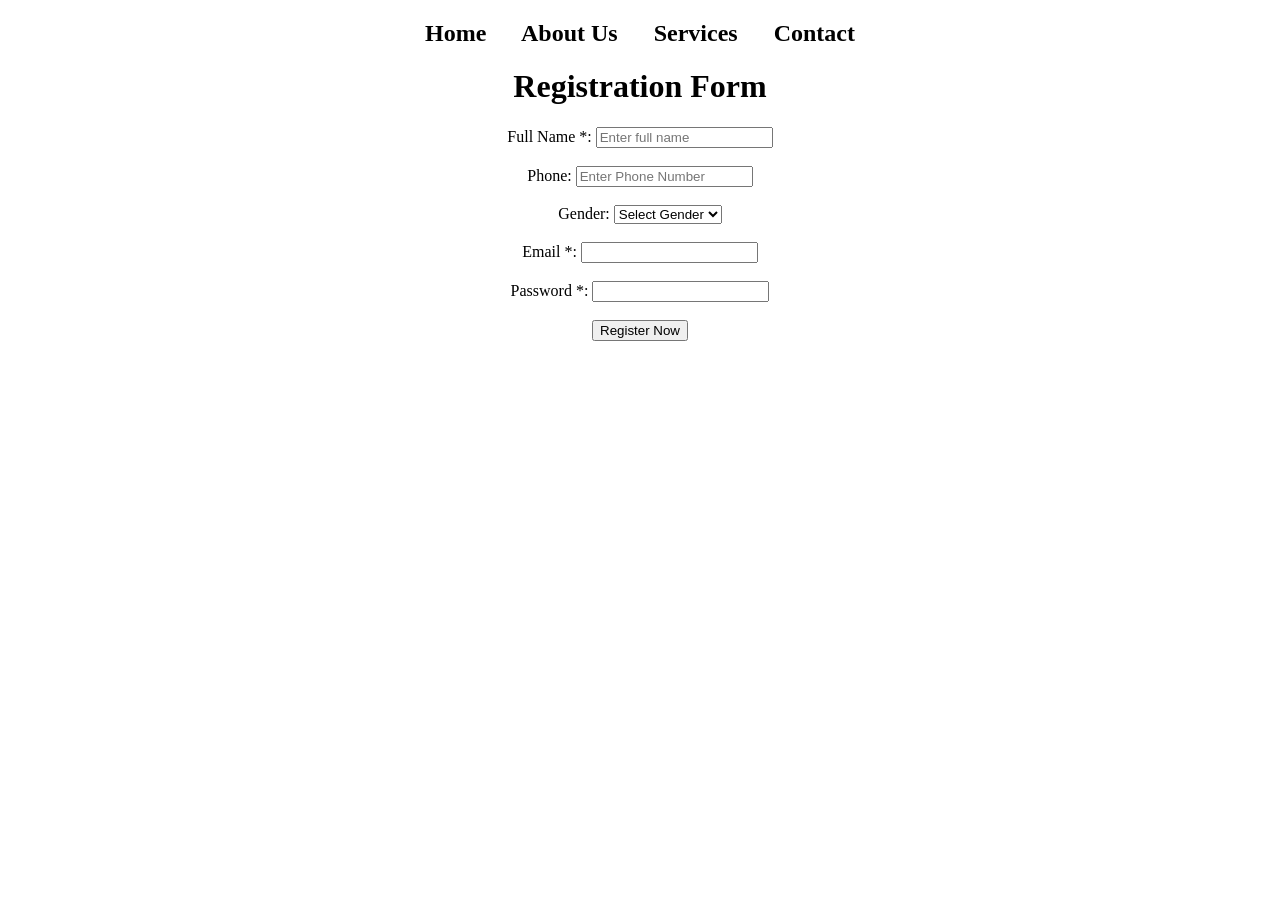
<file: index.html>
<!DOCTYPE html>
<html lang="en">
<head>
<title>Class 2</title>
</head>

<body>
<header>
<center><h2>Home &nbsp;&nbsp;&nbsp;&nbsp; About Us &nbsp;&nbsp;&nbsp;&nbsp; Services &nbsp;&nbsp;&nbsp;&nbsp; Contact</h2></center>
<!--  <h4>Social Media Icons</h4>  -->
</header>

<main>
<!-- these are lists
<ol>
<li>table</li>
<li>chair</li>
<li>tv</li>
</ol>

<ul>
<li>table</li>
<li>chair</li>
<li>tv</li>
</ul>
-->
<center><h1>Registration Form</h1>
<form>
Full Name *: <input type="text" name="fullName" id="fullName" placeholder="Enter full name" required><br><br>

Phone: <input type="number" name="number" id="number" placeholder="Enter Phone Number"><br><br>

Gender: <select name="gender" id="gender">
<option>Select Gender</option>
<option value="Male">Male</option>
<option value="Female">Female</option>
</select><br><br>

Email *: <input type="email" name="email" id="email" required><br><br>
Password *: <input type="password" name="password" id="password" required><br><br>

<input type="submit" id="submit"  value="Register Now">
</form>
</center>

</main>

<footer></footer>
</body>
</html>
</file>
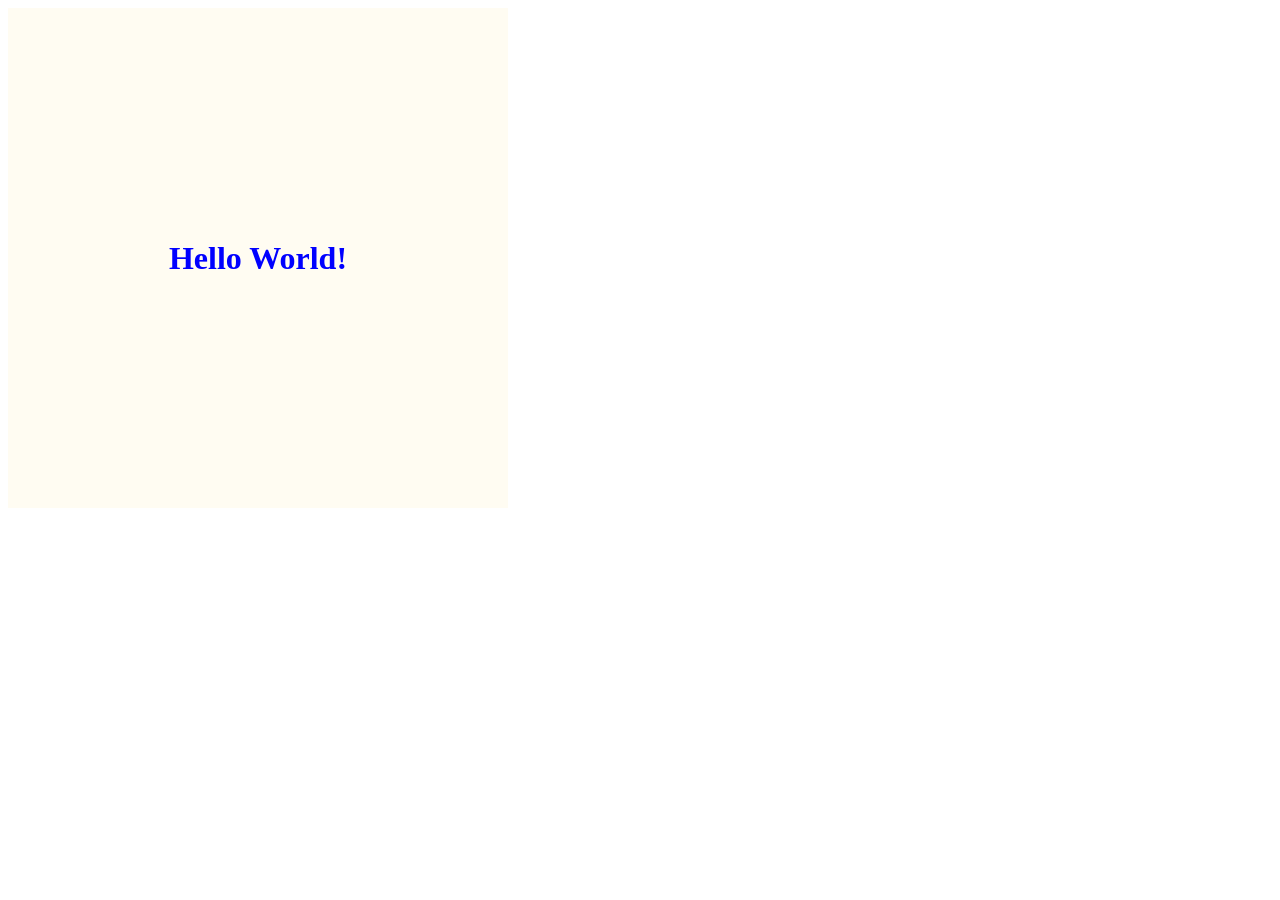
<file: colors.html>
<!DOCTYPE html>
<html lang="en">
<head>
<title>Hexadecimal colors</title>
<meta charset="UTF-8">
<meta name="viewport" content="width=device-width, initial-scale=1.0">
<meta name="description" content="Learning colors with CoderJide as contributor">
<meta name="keywords" content="Hexadecimal colors ">
<link rel="stylesheet" href="css/colors.css">

</head>

<body>
<header>

</header>


<main>
    <div class="parent">
        <div class="child">
            <h1>Hello World!</h1>
        </div>
    </div>
</main>

<footer></footer>
</body>
</html>
</file>
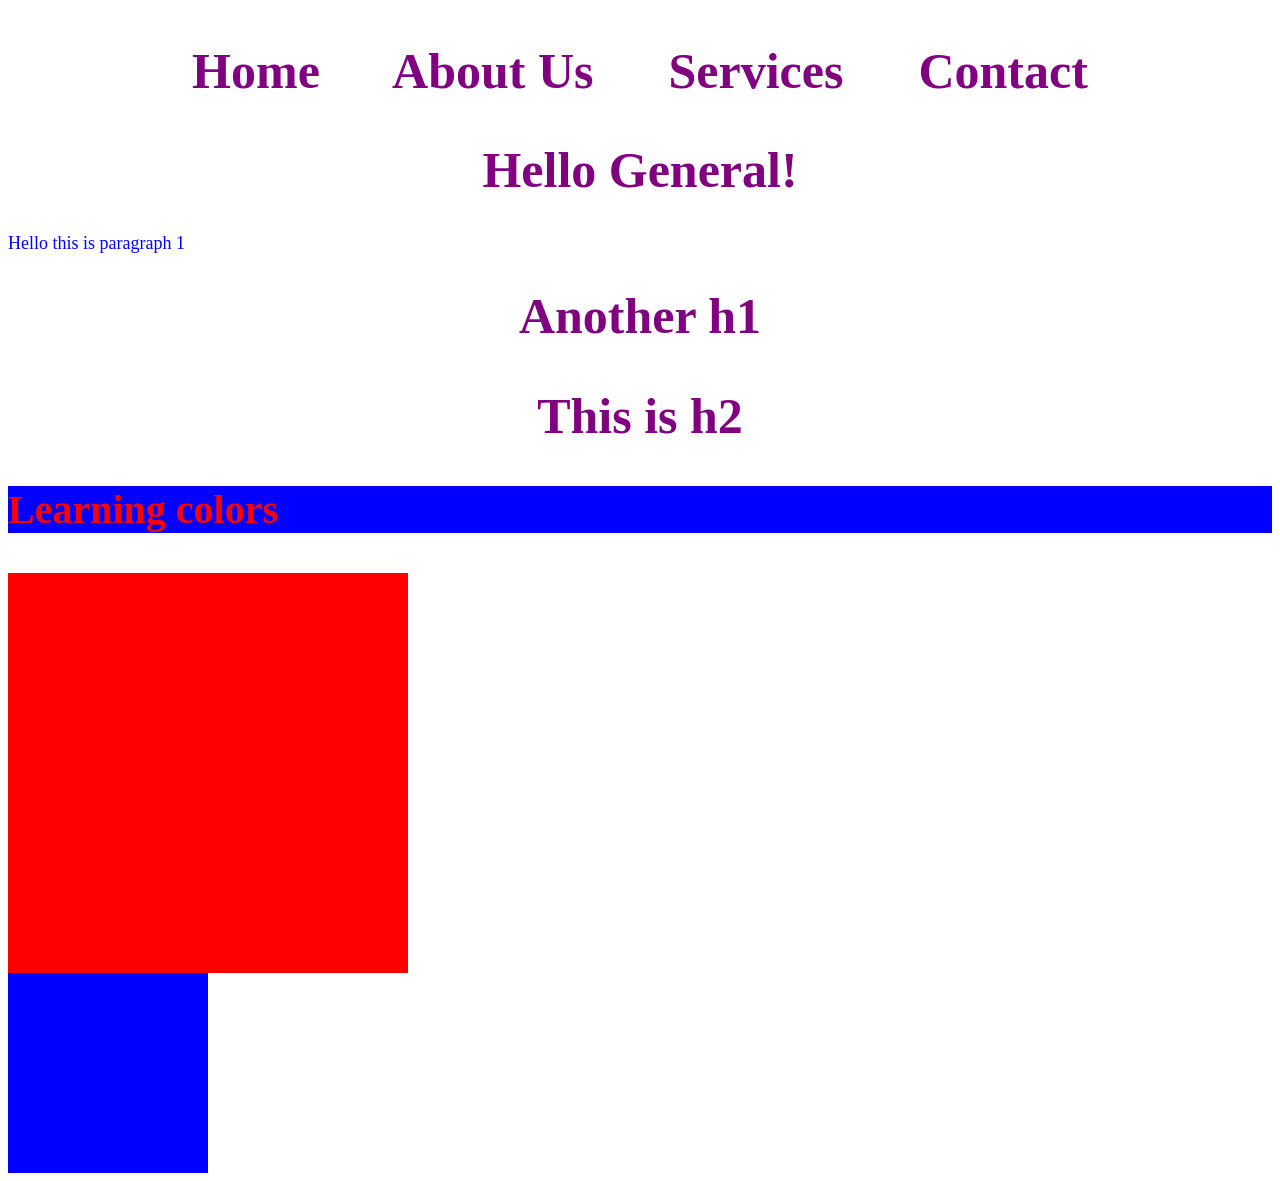
<file: div2.html>
<!DOCTYPE html>
<html lang="en">
<head>
<title>Internal CSS</title>
<meta charset="UTF-8">
<meta name="viewport" content="width=device-width, initial-scale=1.0">
<meta name="description" content="KiaKia Logistics is the best in town">
<meta name="keywords" content="logistics company, akure ">

<style>
    h1, h2{
        color:purple;
        text-align: center;
        font-size: 50px;
    }

    h3{
        color: #FF0000;
        background-color: blue;
        font-size: 40px;
    
    }
    

    p{
        color: blue;
        font-size: 18px;
    }

    #div1{
        width: 400px;
        height: 400px;
        background-color: red;
    }

    #div2{
        width: 200px;
        height: 200px;
        background-color: blue;
    }

    
    

   
</style>
</head>

<body>
<header>
<center><h2>Home &nbsp;&nbsp;&nbsp;&nbsp; About Us &nbsp;&nbsp;&nbsp;&nbsp; Services &nbsp;&nbsp;&nbsp;&nbsp; Contact</h2></center>
<!--  <h4>Social Media Icons</h4>  -->
</header>

<main>

     <h1>Hello General!</h1>
     <p>Hello this is paragraph 1</p>
     <h1>Another h1</h1>
     <h2>This is h2</h2>

     <h3>Learning colors</h3>

     <div id="div1"></div>
     <div id="div2"></div>

     
</main>

<footer></footer>
</body>
</html>
</file>
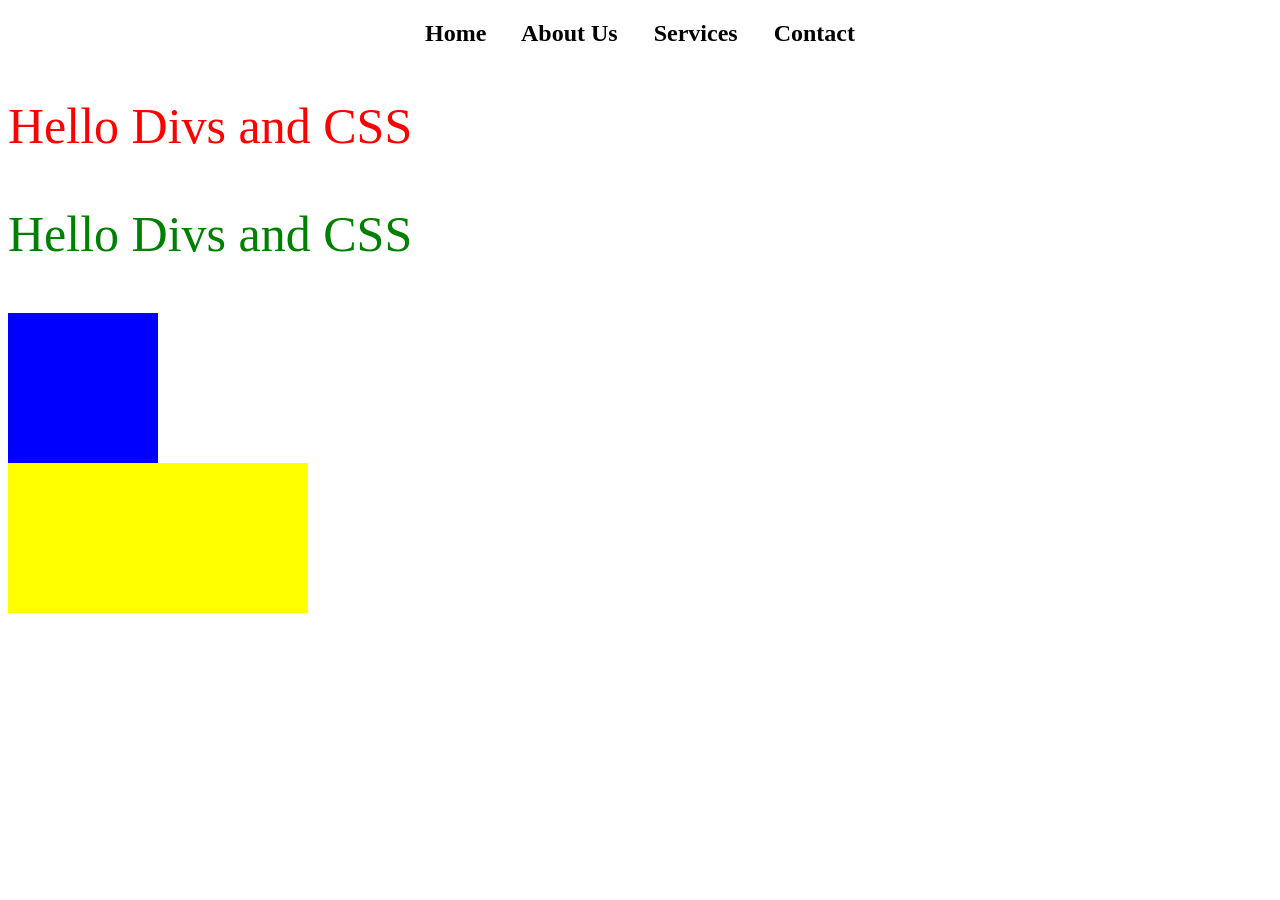
<file: divs.html>
<!DOCTYPE html>
<html lang="en">
<head>
<title>Meta</title>
<meta charset="UTF-8">
<meta name="viewport" content="width=device-width, initial-scale=1.0">
<meta name="description" content="KiaKia Logistics is the best in town">
<meta name="keywords" content="logistics company, akure ">
</head>

<body>
<header>
<center><h2>Home &nbsp;&nbsp;&nbsp;&nbsp; About Us &nbsp;&nbsp;&nbsp;&nbsp; Services &nbsp;&nbsp;&nbsp;&nbsp; Contact</h2></center>
<!--  <h4>Social Media Icons</h4>  -->
</header>

<main>
    <p style="color:red; font-size:50px;">Hello Divs and CSS</p>

    <p style="color:green; font-size:50px;">Hello Divs and CSS</p>

    <div id="div1" style="width:150px; height:150px; background-color: blue;">

</div>

<div style="width: 300px; height: 150px; background-color: yellow">

</div>
</main>

<footer></footer>
</body>
</html>
</file>
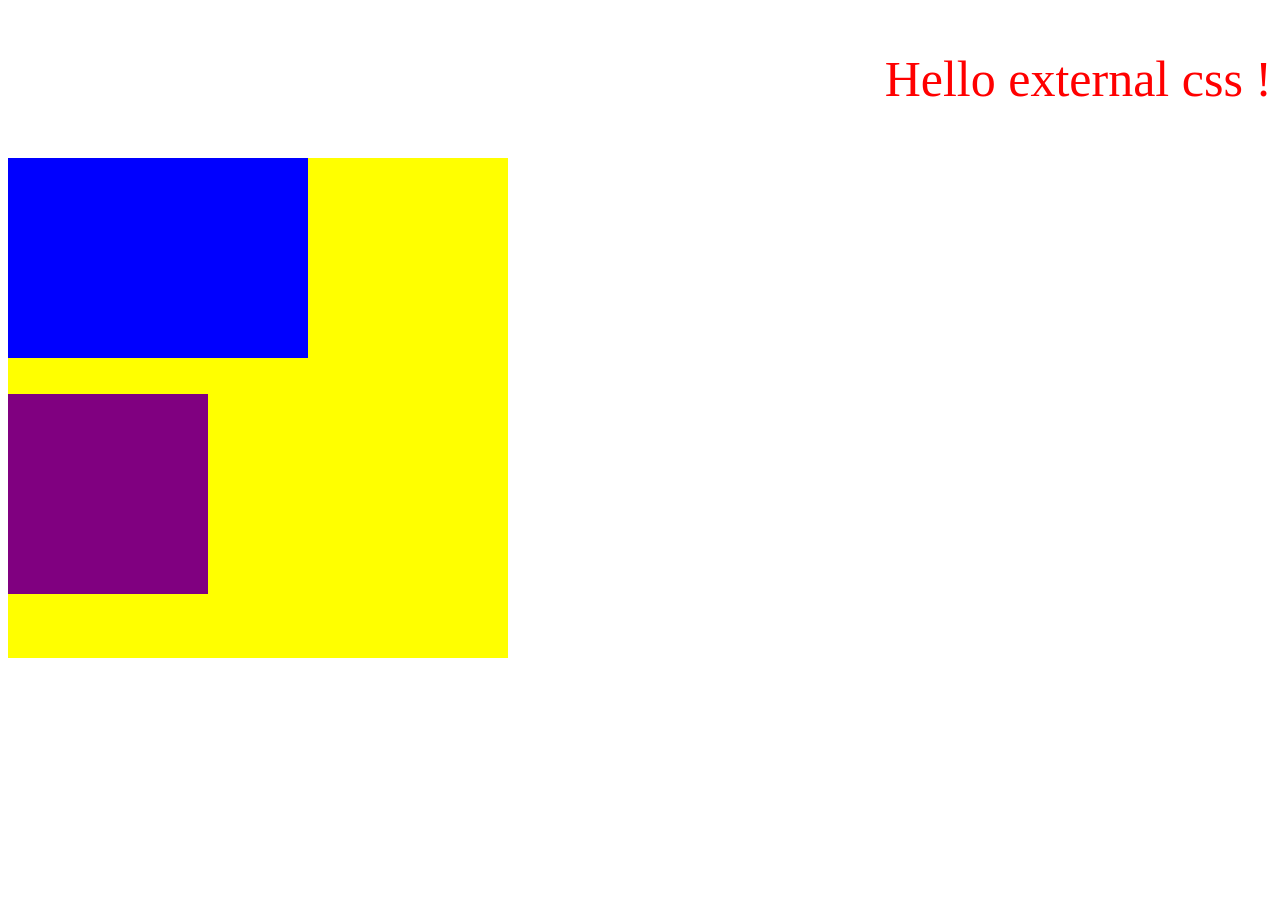
<file: externalcss.html>
<!DOCTYPE html>
<html lang="en">
<head>
<title>Internal CSS</title>
<meta charset="UTF-8">
<meta name="viewport" content="width=device-width, initial-scale=1.0">
<meta name="description" content="KiaKia Logistics is the best in town">
<meta name="keywords" content="logistics company, akure ">

<link rel="stylesheet" href="css/styles.css">

</head>

<body>

<main>
<p class="key1">Hello external css !</p>

<div class="wrapper">
<div class="div1"></div><br><br>
<div class="div2"></div>
</div>
</main>

<footer></footer>
</body>
</html>
</file>
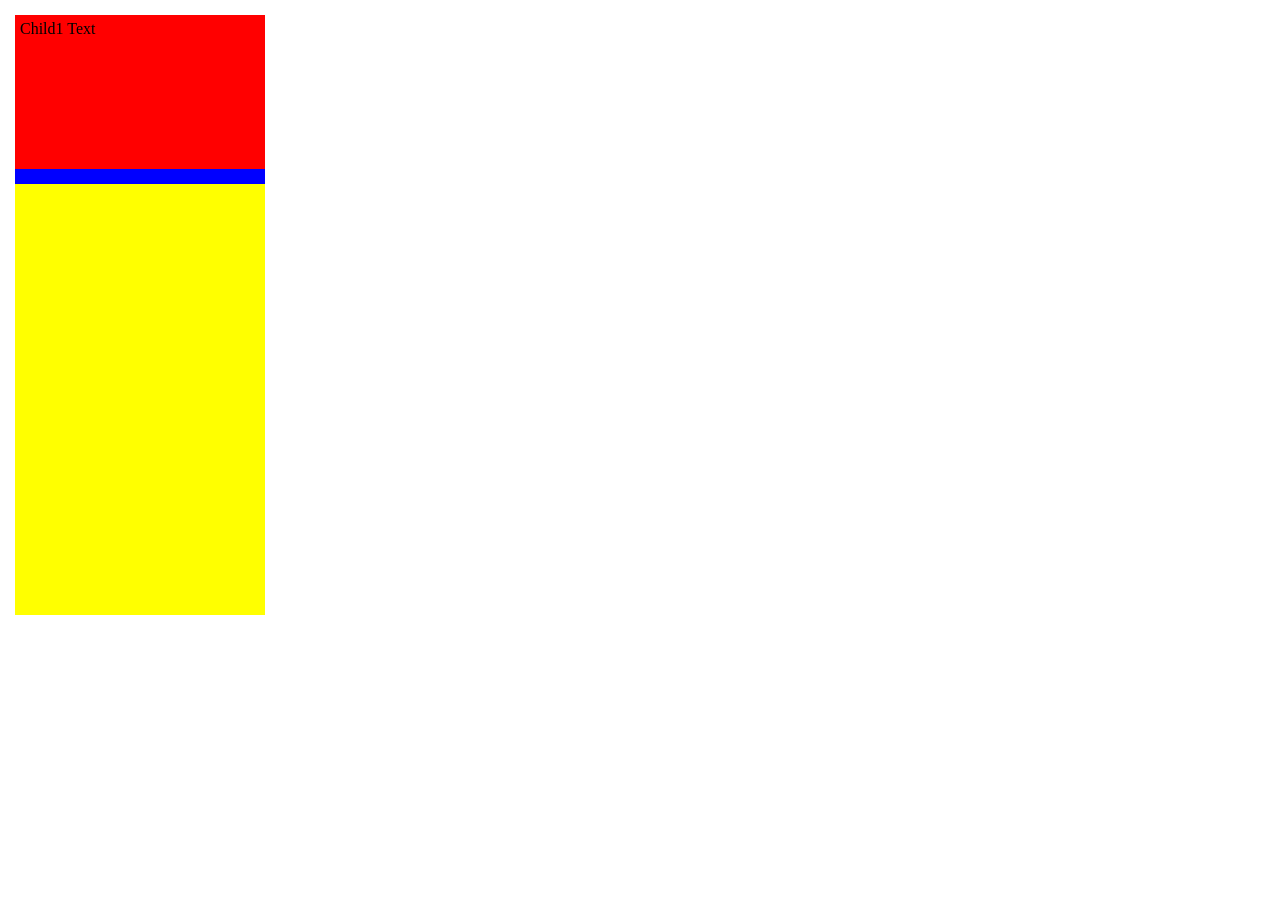
<file: flex2.html>
<!DOCTYPE html>
<html lang="en">
<head>
<title>Continuation of flexbox</title>
<meta charset="UTF-8">
<meta name="viewport" content="width=device-width, initial-scale=1.0">
<meta name="description" content="Learning flexbox with CoderJide as contributor">
<meta name="keywords" content="logistics company, akure ">
<link rel="stylesheet" href="css/flexcss2.css">

</head>

<body>
<header>

</header>


<main>
    <div class="parent">
        <div class="child1">Child1 Text</div>
        <div class="child2"></div>

    </div>
</main>

<footer></footer>
</body>
</html>
</file>
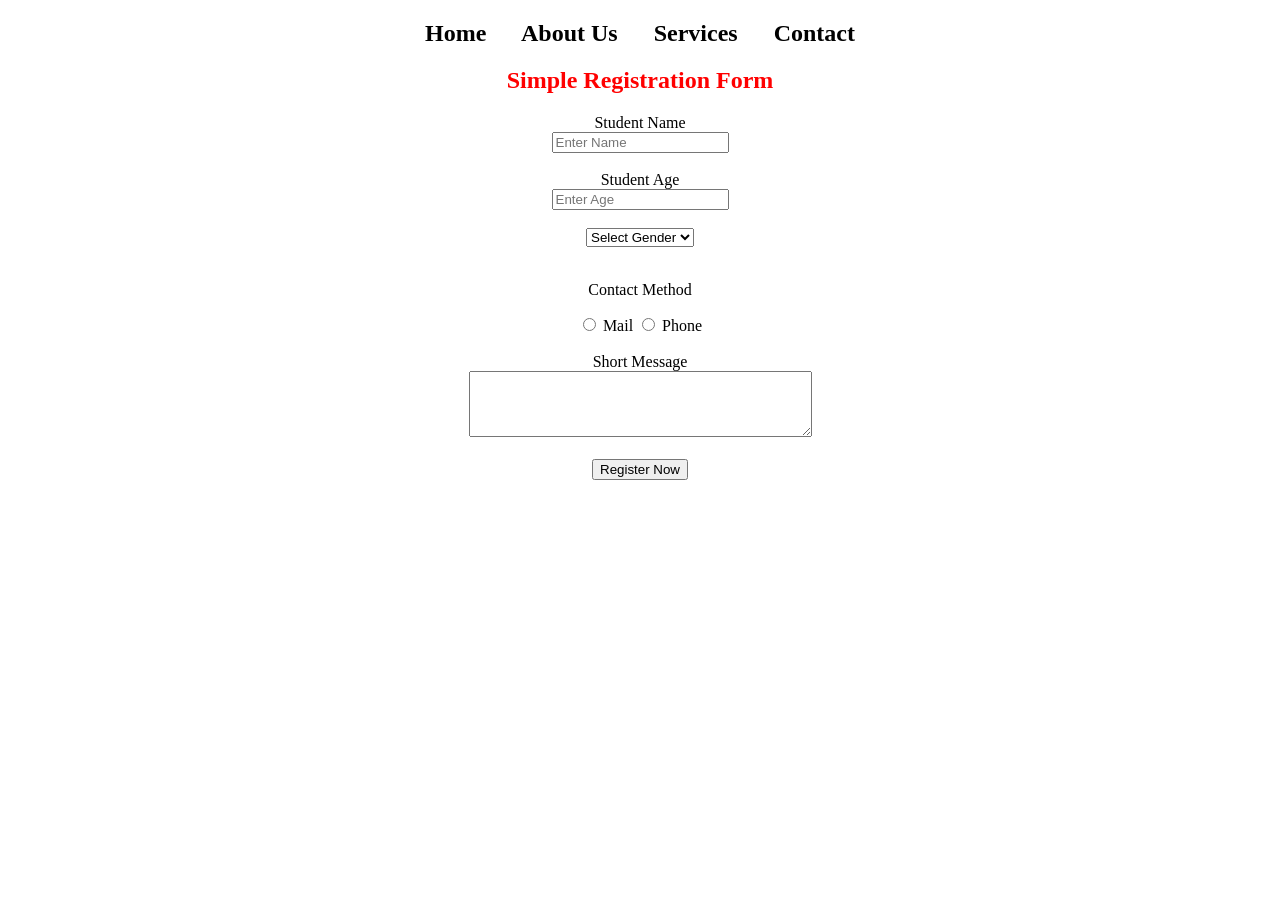
<file: forms.html>
<!DOCTYPE html>
<html lang="en">
<head>
<title>Class 2</title>
<meta name="viewport" content="width=device-width, initial-scale=1.0">
</head>

<body>
<header>
<center><h2>Home &nbsp;&nbsp;&nbsp;&nbsp; About Us &nbsp;&nbsp;&nbsp;&nbsp; Services &nbsp;&nbsp;&nbsp;&nbsp; Contact</h2></center>
<!--  <h4>Social Media Icons</h4>  -->
</header>

<main>
<center>
    <h2 style="color:red;">Simple Registration Form</h2>
   <form method="GET">
<label for="studentNam">Student Name</label><br>
<input type="text" id="studentName" name="fullname" placeholder="Enter Name" required><br><br>

<label for="studentAge">Student Age</label><br>
<input type="number" id="studentAge" name="age" placeholder="Enter Age" required><br><br>

<select id="studentGender" name="gender" required>
    <option value="">Select Gender</option>
    <option value="Male">Male</option>
    <option value="Female">Female</option>
</select>
<br><br>

<p>Contact Method</p>
<input type="radio" name="contactMethod" id="byMail" value="Mail">
<label for="byMail">Mail</label>

<input type="radio" name="contactMethod" id="byPhone" value="Phone">
<label for="byPhone">Phone</label> <br><br>

<label for="shortMessage">Short Message</label><br>
<textarea id="shortMessage" name="message" rows="4" cols="40"></textarea>

<br><br><input type="submit" value="Register Now">
   </form>
    
</center>

</main>

<footer></footer>
</body>
</html>
</file>
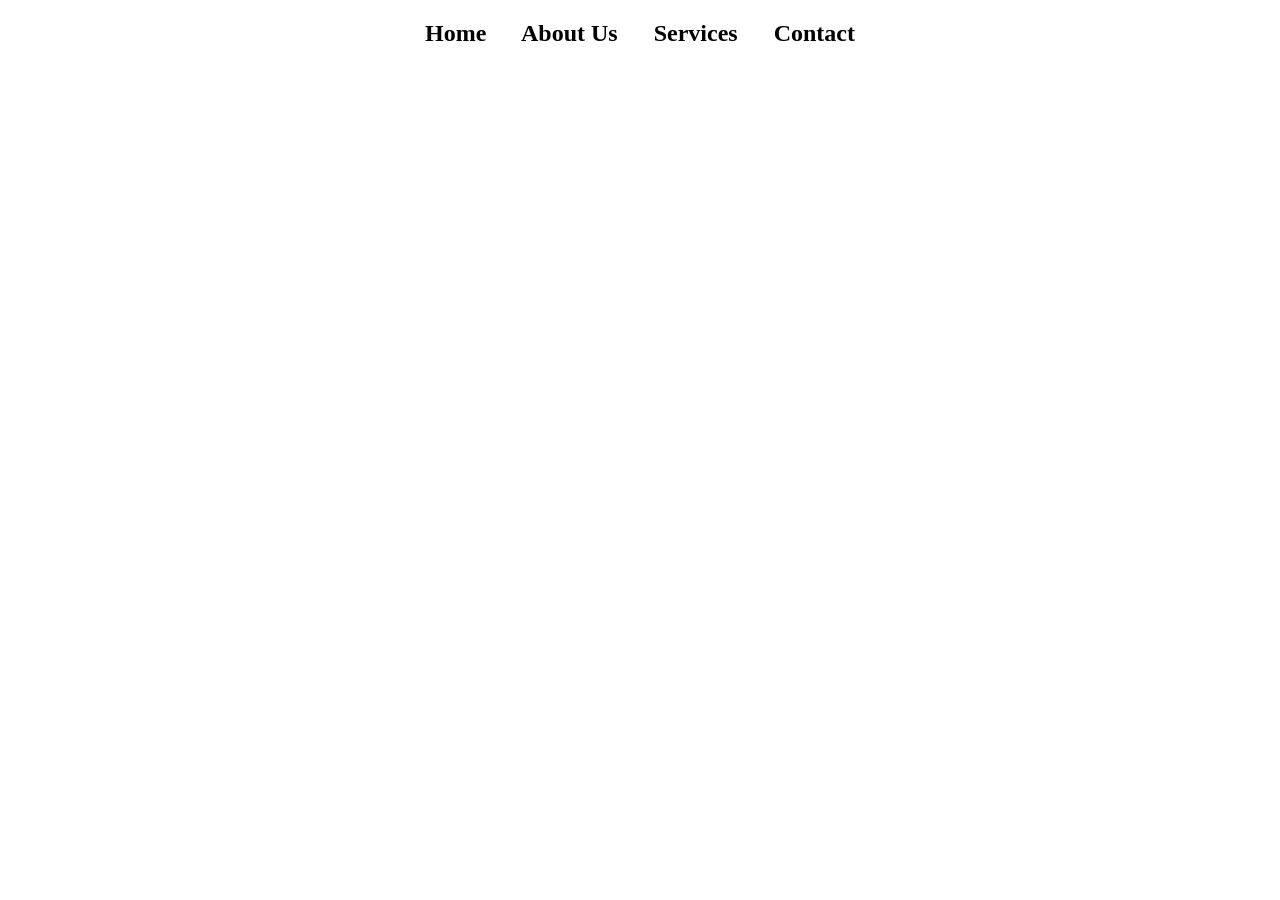
<file: meta.html>
<!DOCTYPE html>
<html lang="en">
<head>
<title>Meta</title>
<meta charset="UTF-8">
<meta name="viewport" content="width=device-width, initial-scale=1.0">
<meta name="description" content="KiaKia Logistics is the best in town">
<meta name="keywords" content="logistics company, akure ">
</head>

<body>
<header>
<center><h2>Home &nbsp;&nbsp;&nbsp;&nbsp; About Us &nbsp;&nbsp;&nbsp;&nbsp; Services &nbsp;&nbsp;&nbsp;&nbsp; Contact</h2></center>
<!--  <h4>Social Media Icons</h4>  -->
</header>

<main>


</main>

<footer></footer>
</body>
</html>
</file>
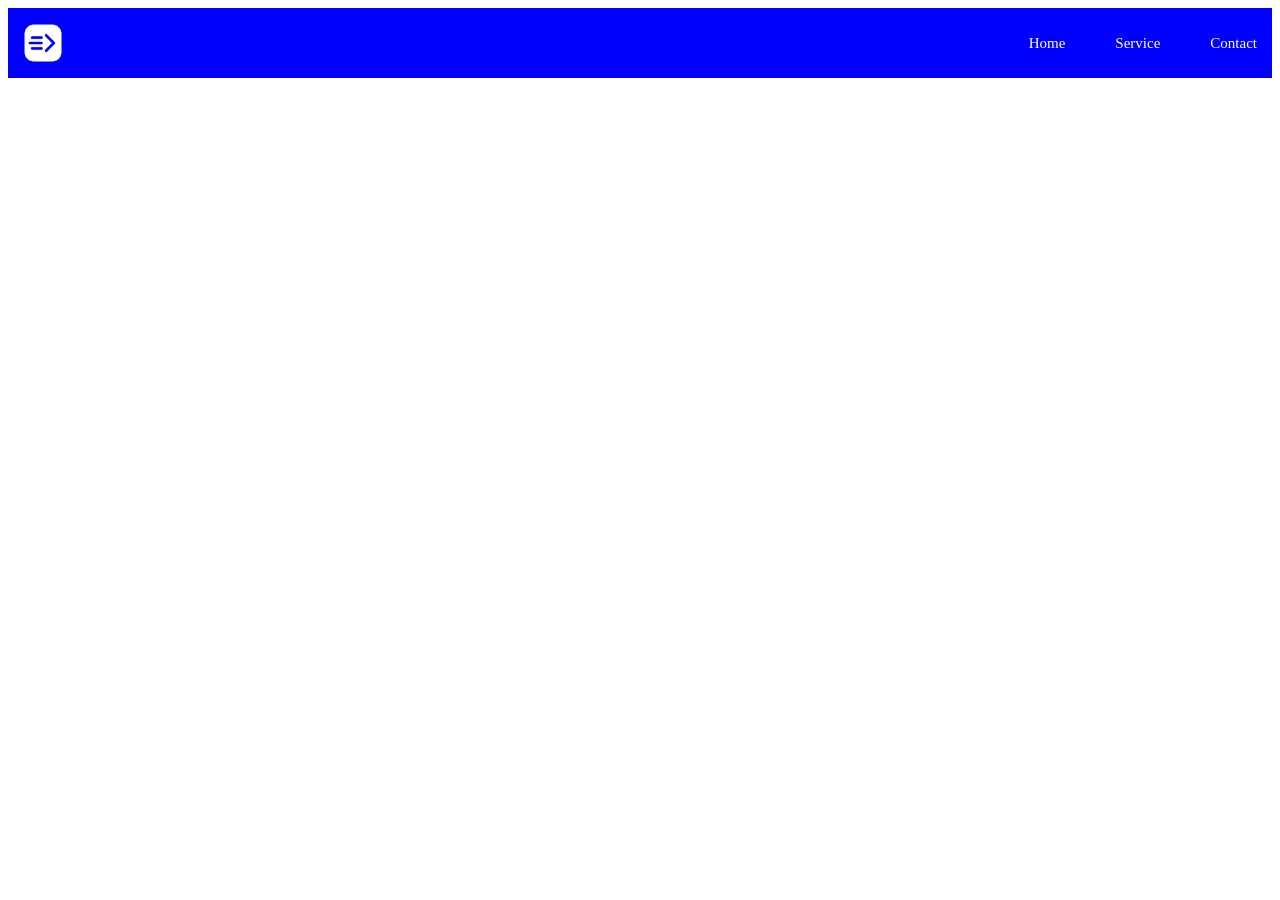
<file: responsive-header.html>
<!DOCTYPE html>
<html lang="en">
<head>
<meta charset="UTF-8">
<meta name="viewport" content="width=device-width, initial-scale=1.0">
<meta name="description" content="there is no one badder than">
<title>media query</title>
<link rel="stylesheet" href="css/responsiveHeader.css">

</head>
<body>
  <header>
    <div class="parent">
      <div class="child1">
        <img src="img/logo.png" alt="Akure Express" class="logo">
      </div>
     <nav class="child2 menu-text">
        <a href="#">Home</a>
        <a href="#">Service</a>
        <a href="#">Contact</a>
    </nav>
</div>
  </header>
<main></main>
<footer></footer>
</body>
</html>
</file>
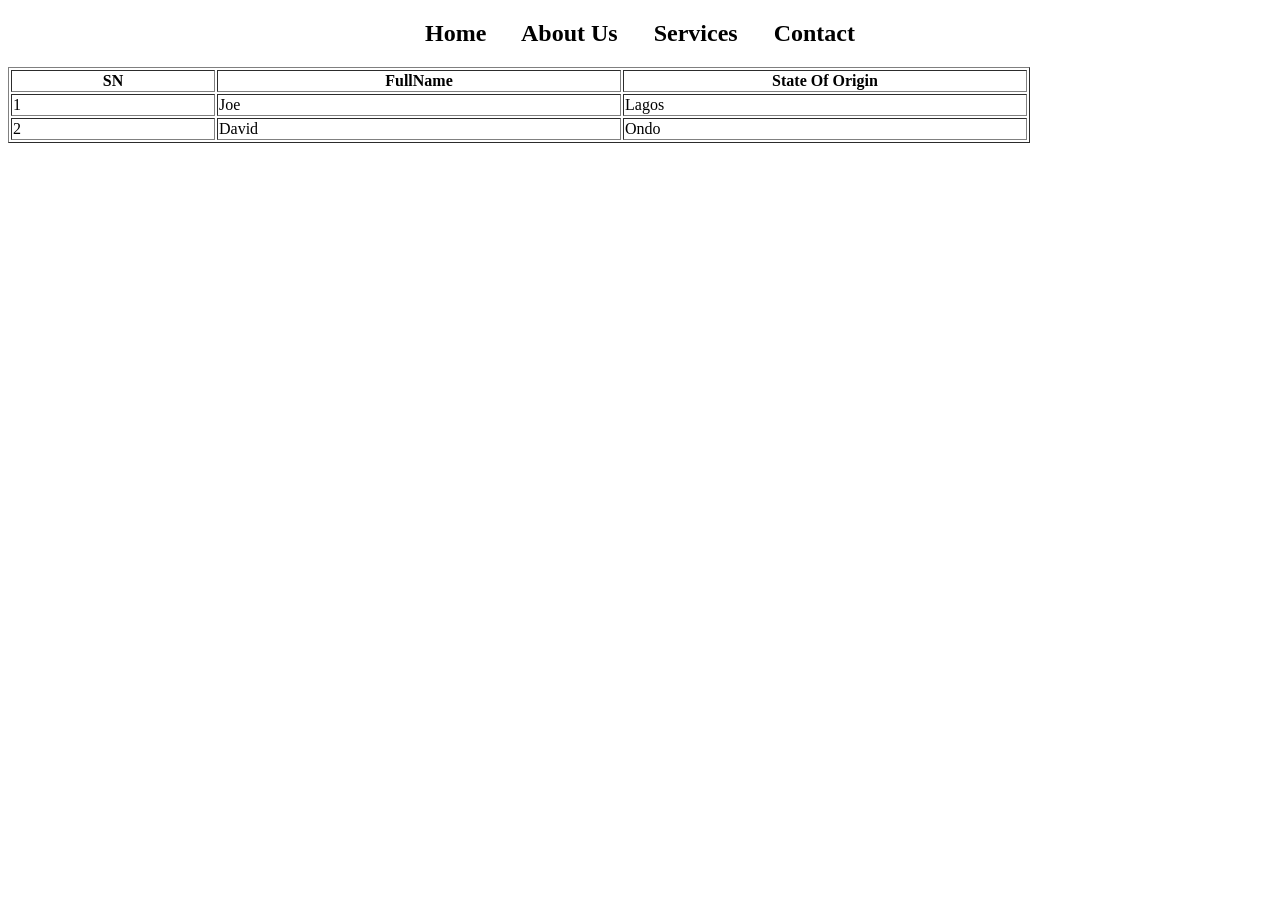
<file: simpleTables.html>
<!DOCTYPE html>
<html lang="en">
<head>
<title>Table</title>
<meta charset="UTF-8">
<meta name="viewport" content="width=device-width, initial-scale=1.0">
<meta name="description" content="KiaKia Logistics is the best in town">
<meta name="keywords" content="logistics company, akure ">
</head>

<body>
<header>
<center><h2>Home &nbsp;&nbsp;&nbsp;&nbsp; About Us &nbsp;&nbsp;&nbsp;&nbsp; Services &nbsp;&nbsp;&nbsp;&nbsp; Contact</h2></center>
<!--  <h4>Social Media Icons</h4>  -->
</header>

<main>
    <table border="1">
       <thead>
         <tr>
            <th width="200px">SN</th>
            <th width="400px">FullName</th>
            <th width="400px">State Of Origin</th>
        </tr>        
       </thead>  
       
       <tbody>
        <tr>
            <td>1</td>
            <td>Joe</td>
            <td>Lagos</td>
        </tr>

        <tr>
            <td>2</td>
            <td>David</td>
            <td>Ondo</td>
        </tr>
       </tbody>

       

       
    </table>
</main>


</body>
</html>
</file>
<file: css/colors.css>
.parent{
    display: flex;
    width: 500px;
    height: 500px;
    background-color: #fffcf2;
    justify-content: center;
    align-items: center;
}  

.child h1{
    color: blue;
}
</file>
<file: css/styles.css>
.key1{
    color: red;
    font-size: 50px;
    text-align: right;
}

.wrapper{
    
    width: 500px;
    height: 500px;
    background-color: yellow;
}

.div1{
    width: 300px;
    height: 200px;
    background-color: blue;
}

.div2{
    width: 200px;
    height: 200px;
    background-color: purple;
}
</file>
<file: css/flexcss2.css>
body{
    height: 100vh;
    margin: 0;
}
.parent{
    display: flex;
    height: 600px;
    width: 250px;
    flex-direction: column;
    background-color: blue;
    gap: 15px;
    margin: 15px;
    
}

.child1{
    background-color: red;
    flex: 1;
    padding: 5px;
   
    
}

.child2{
    background-color: yellow;
    flex: 3;
    
}
</file>
<file: css/responsiveHeader.css>
.parent{
  display: flex;
  flex-direction: column;   
  gap: 10px;
  padding: 15px;
  background-color: blue;
  align-items: center;
  /* no fixed height – let content decide */
}

.menu-text{
   color: white;
}

.logo{
  height: 40px;
  display: block;
}

.menu-text{
  display: flex;      /* makes gap work */
  gap: 50px;
  font-size: 15px;
}

.menu-text a{
  color: white;
  text-decoration: none;
}

@media (min-width: 768px){
  .parent{
    flex-direction: row;
    justify-content: space-between;  /* logo left, menu right */
    align-items: center;             /* vertically centred */
  }
}
</file>
